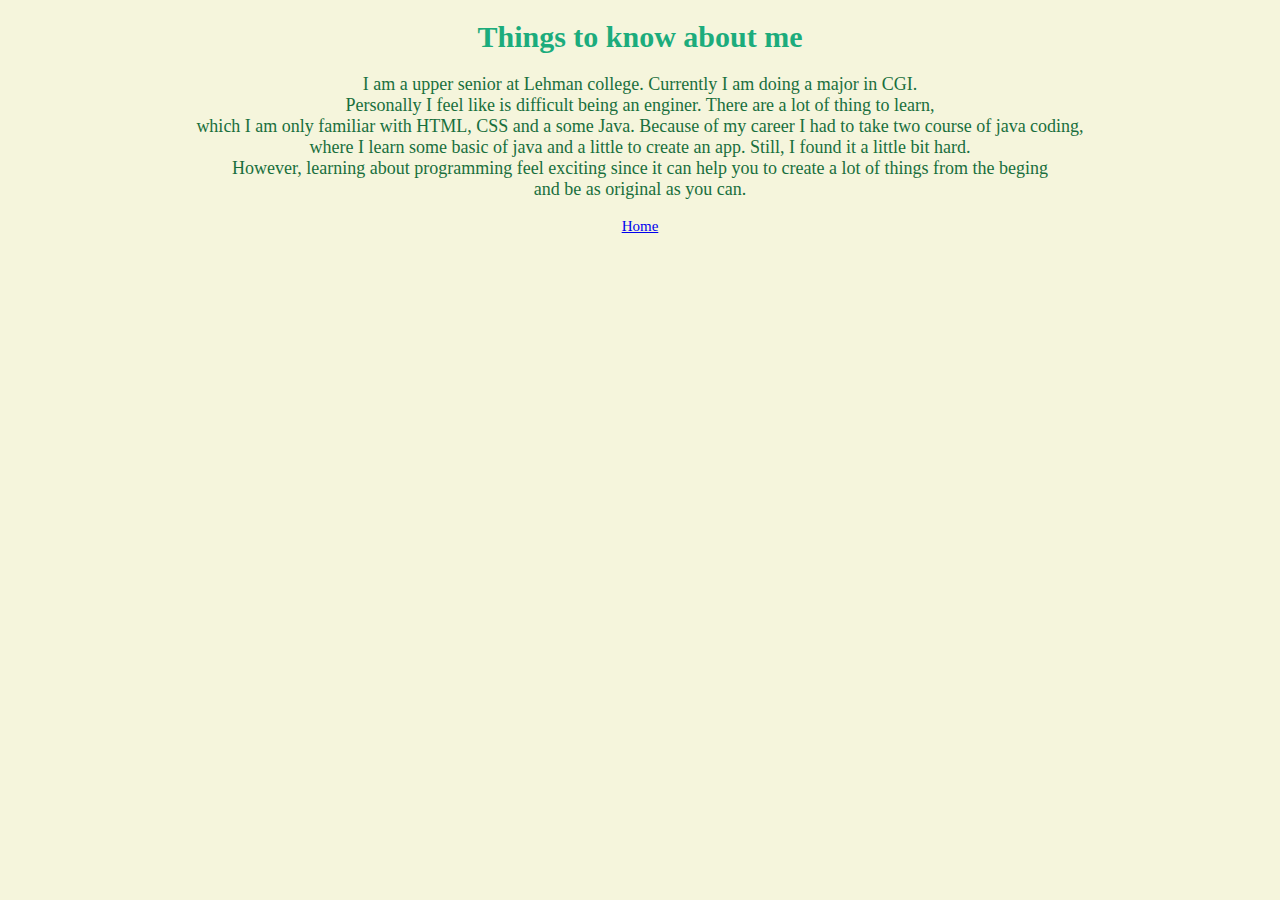
<file: about.html>
<!DOCTYPE html>
<html>
    <head>
        <h1>Things to know about me</h1> 
        <link rel="stylesheet" type="text/css" href="styles.css">
    </head>
    <body>
        <p class="p"> I am a upper senior at Lehman college. Currently I am doing a major in CGI. <br>
            Personally I feel like is difficult being an enginer. There are a lot of thing to learn,<br> 
            which I am only familiar with HTML, CSS and a some Java. Because of my career I had to take two course of java coding,<br>
        where I learn some basic of java and a little to create an app. Still, I found it a little bit hard. <br>
        However, learning about programming feel exciting since it can help you to create a lot of things from the beging <br>
        and be as original as you can.
    </p>
    <div id="link">
    <a href="index.html" class="l">Home</a></div>
    </body>
</html>
</file>
<file: styles.css>
.head{ 
    color:aquamarine; 
    font-size:large; 
    text-align: center;
}
.Name{ 
    color:#196F3D; 
    font-size: 30px; 
    text-align: center;
}
p.p{ 
    color:#196F3D; 
    font-size: 18px; 
    text-align: center;
}
#link{ 
    color:#2f6144; 
    font-size: 15px; 
    text-align: center;
}
#links{ 
    color:#2f6144; 
    font-size: 15px; 
    text-align: center;
}
.img{
    text-align: center;
}
h1{ 
    color:rgb(28, 172, 124); 
    font-size: 30px; 
    text-align: center;
}
body{
    background-color: beige;
}
</file>
